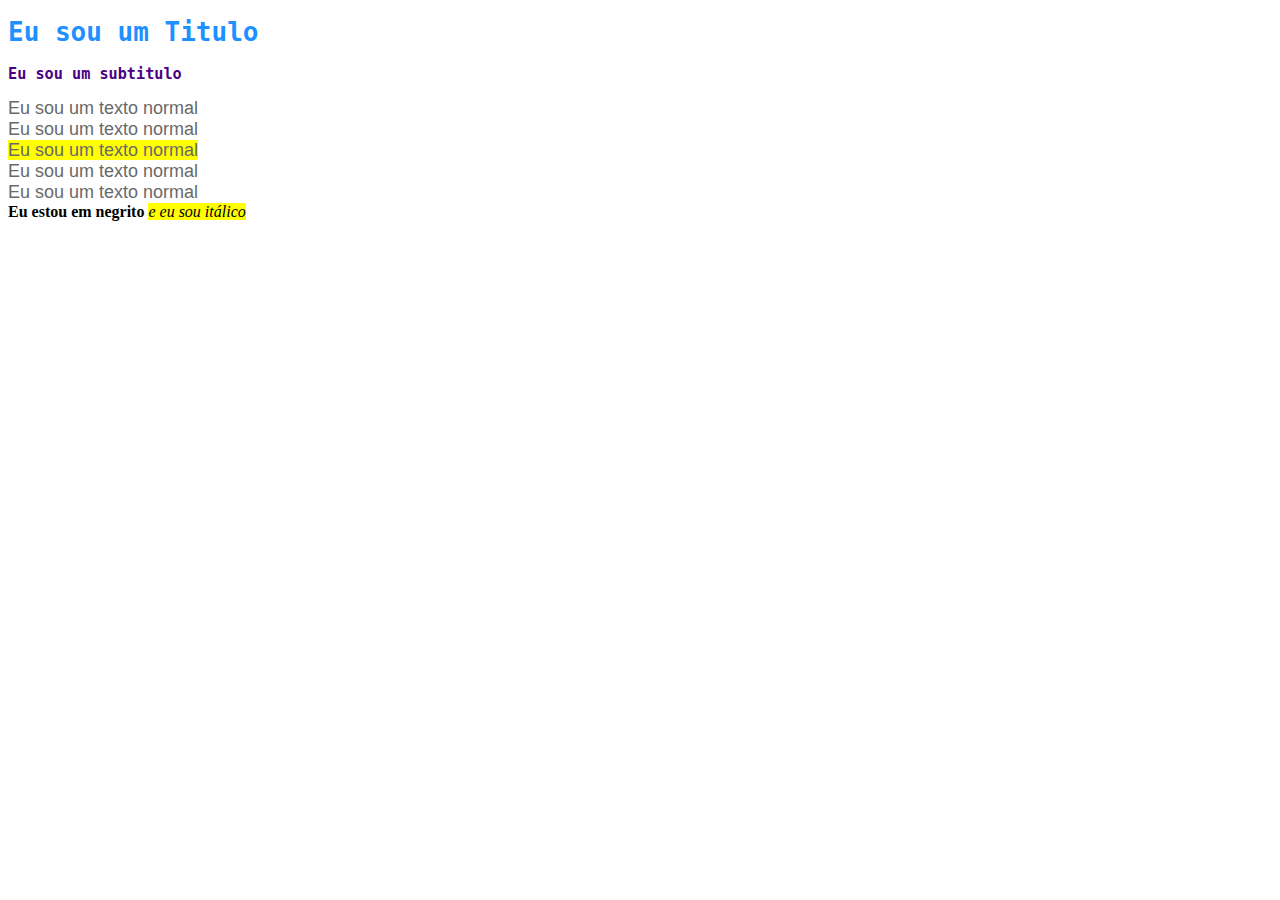
<file: index.html>
<!DOCTYPE html>
<html lang="pt">
<head>
    <meta charset="UTF-8">
    <meta http-equiv="X-UA-Compatible" content="IE=edge">
    <meta name="viewport" content="width=device-width, initial-scale=1.0">
    <title>Projeto IOT Revolucionário</title>
    <link rel="stylesheet" href="style.css">
</head>
<body>
    <h1> Eu sou um Titulo </h1>
    <h3>Eu sou um subtitulo</h3>
    
    <span >Eu sou um texto normal</span><br>
    <span >Eu sou um texto normal</span><br>
    <span class="destaque" >Eu sou um texto normal</span><br>
    <span >Eu sou um texto normal</span><br>
    <span >Eu sou um texto normal</span><br>
    <b>Eu estou em negrito</b>
    <i class="destaque" id="destauqeEspecial">e eu sou itálico</i>
</body>
</html>
</file>
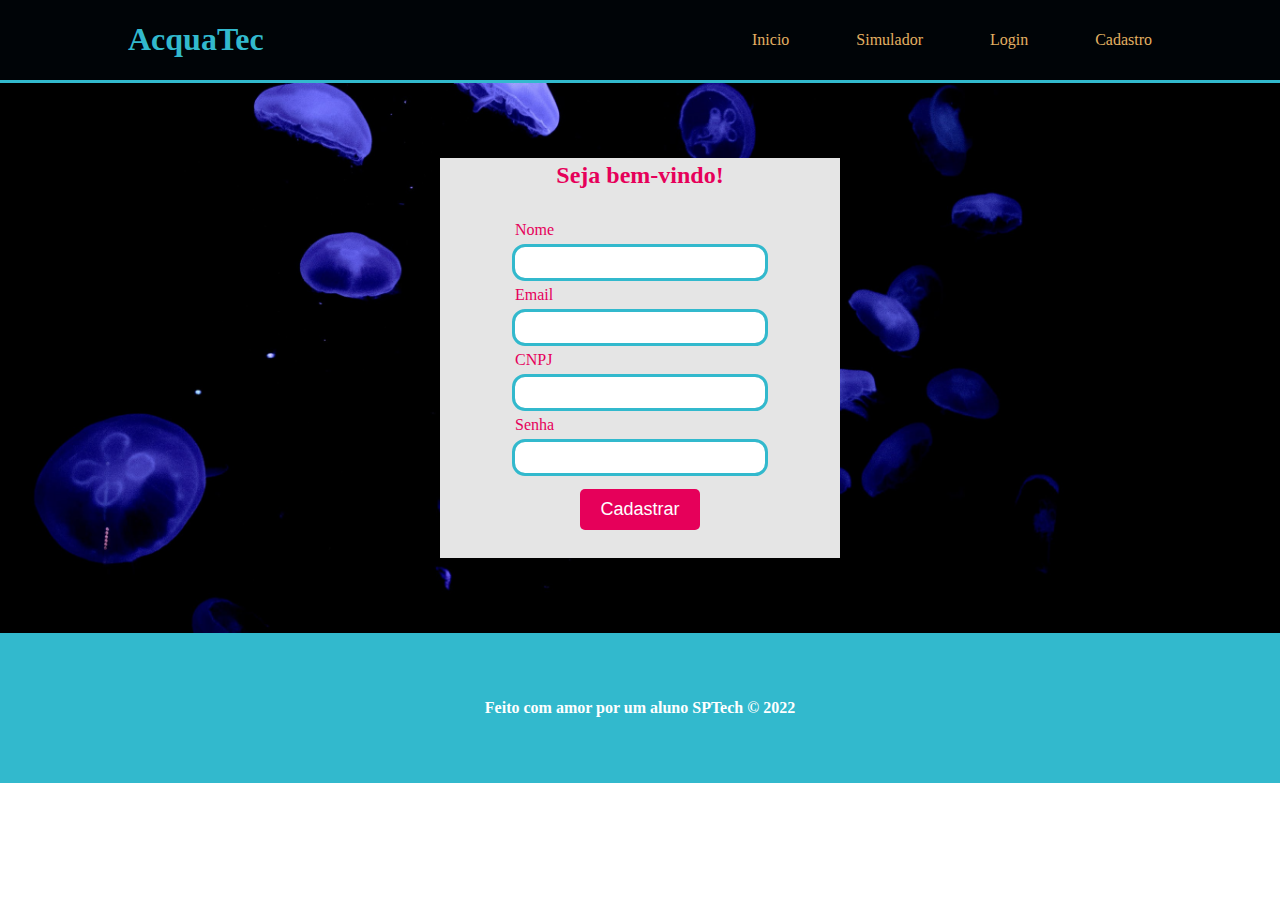
<file: cadastro.html>
<!DOCTYPE html>
<html lang="en">
<head>
    <meta charset="UTF-8">
    <meta http-equiv="X-UA-Compatible" content="IE=edge">
    <meta name="viewport" content="width=device-width, initial-scale=1.0">
    <title>Document</title>
    <link rel="stylesheet" href="site_institucional_style.css">
</head>
<body>
    <div class="header">

        <div class="container">
        <h1> AcquaTec</h1>
        <ul class="navbar">
    
            <li><a href="site_institucional.html">Inicio</a></li>
            <li><a href="#">Simulador</a></li>
            <li><a href="login.html">Login</a></li>
            <li><a href="cadastro.html">Cadastro</a></li>
        </ul>
        </div>
    </div> 
    <div class="banner">
        <div class="container login">
            <div class="card">
                <h2>Seja bem-vindo!</h2>
                <form>
                    <label for="nomeInput">Nome</label>
                    <input type="text" id="nomeInput"> 
                    <label for="emailInput">Email</label>
                    <input type="text" id="emailInput"> 
                    <label for="CnpjInput">CNPJ</label>
                    <input type="text" id="CnpjlInput"> 
                    <label for="senhaInput">Senha</label>
                    <input type="password"id="senhaInput">
                    <button type="button">
                        Cadastrar
                    </button>
                </form>
            </div>
        </div>   
        </div>
    </div>
    <div class="footer">
        <div class="container">
            <h4>Feito com amor por um aluno SPTech &copy; 2022</h4>
        </div>
    </div>
    
    </body>
</body>
</html> 
</body>
</html>
</file>
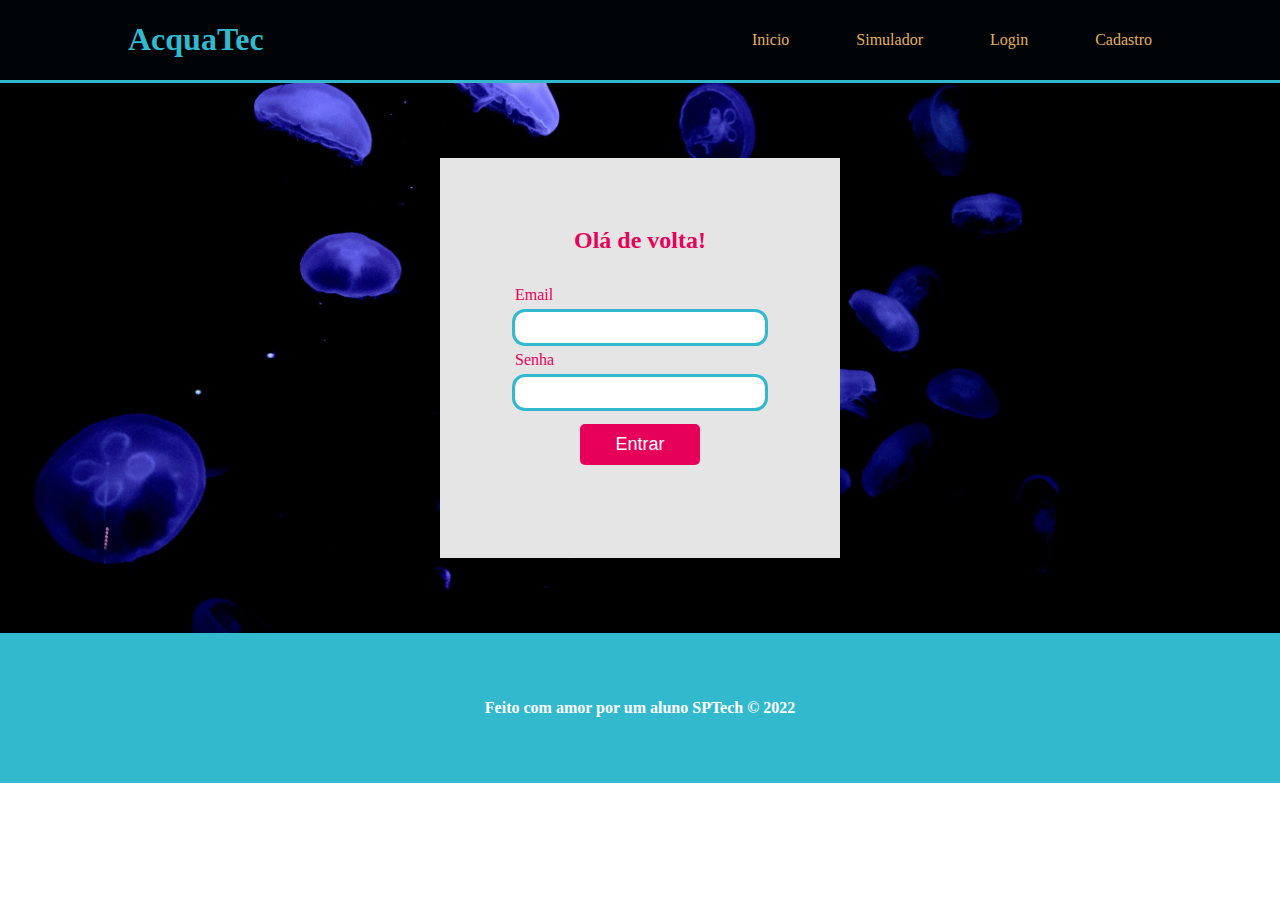
<file: login.html>
<!DOCTYPE html>
<html lang="en">
<head>
    <meta charset="UTF-8">
    <meta http-equiv="X-UA-Compatible" content="IE=edge">
    <meta name="viewport" content="width=device-width, initial-scale=1.0">
    <title>AcquaTec | Login</title>
    <link rel="stylesheet" href="site_institucional_style.css">
    <link rel="preconnect" href="https://fonts.googleapis.com">
    <link rel="preconnect" href="https://fonts.gstatic.com" crossorigin>
</head>
<body>
    <div class="header">

        <div class="container">
        <h1> AcquaTec</h1>
        <ul class="navbar">
    
            <li><a href="site_institucional.html">Inicio</a></li>
            <li><a href="#">Simulador</a></li>
            <li><a href="login.html">Login</a></li>
            <li><a href="#">Cadastro</a></li>
        </ul>
        </div>
    </div> 
    <div class="banner">
        <div class="container login">
            <div class="card">
                <h2>Olá de volta!</h2>
                <form>
                    <label for="emailInput">Email</label>
                    <input type="text" id="emailInput"> 
                    <label for="emailInput">Senha</label>
                    <input type="password'"id="senhaInput">
                    <button type="button">
                        Entrar
                    </button>
                </form>
            </div>
        </div>   
        </div>
    </div>
    <div class="footer">
        <div class="container">
            <h4>Feito com amor por um aluno SPTech &copy; 2022</h4>
        </div>
    </div>
    
    </body>
</body>
</html>
</file>
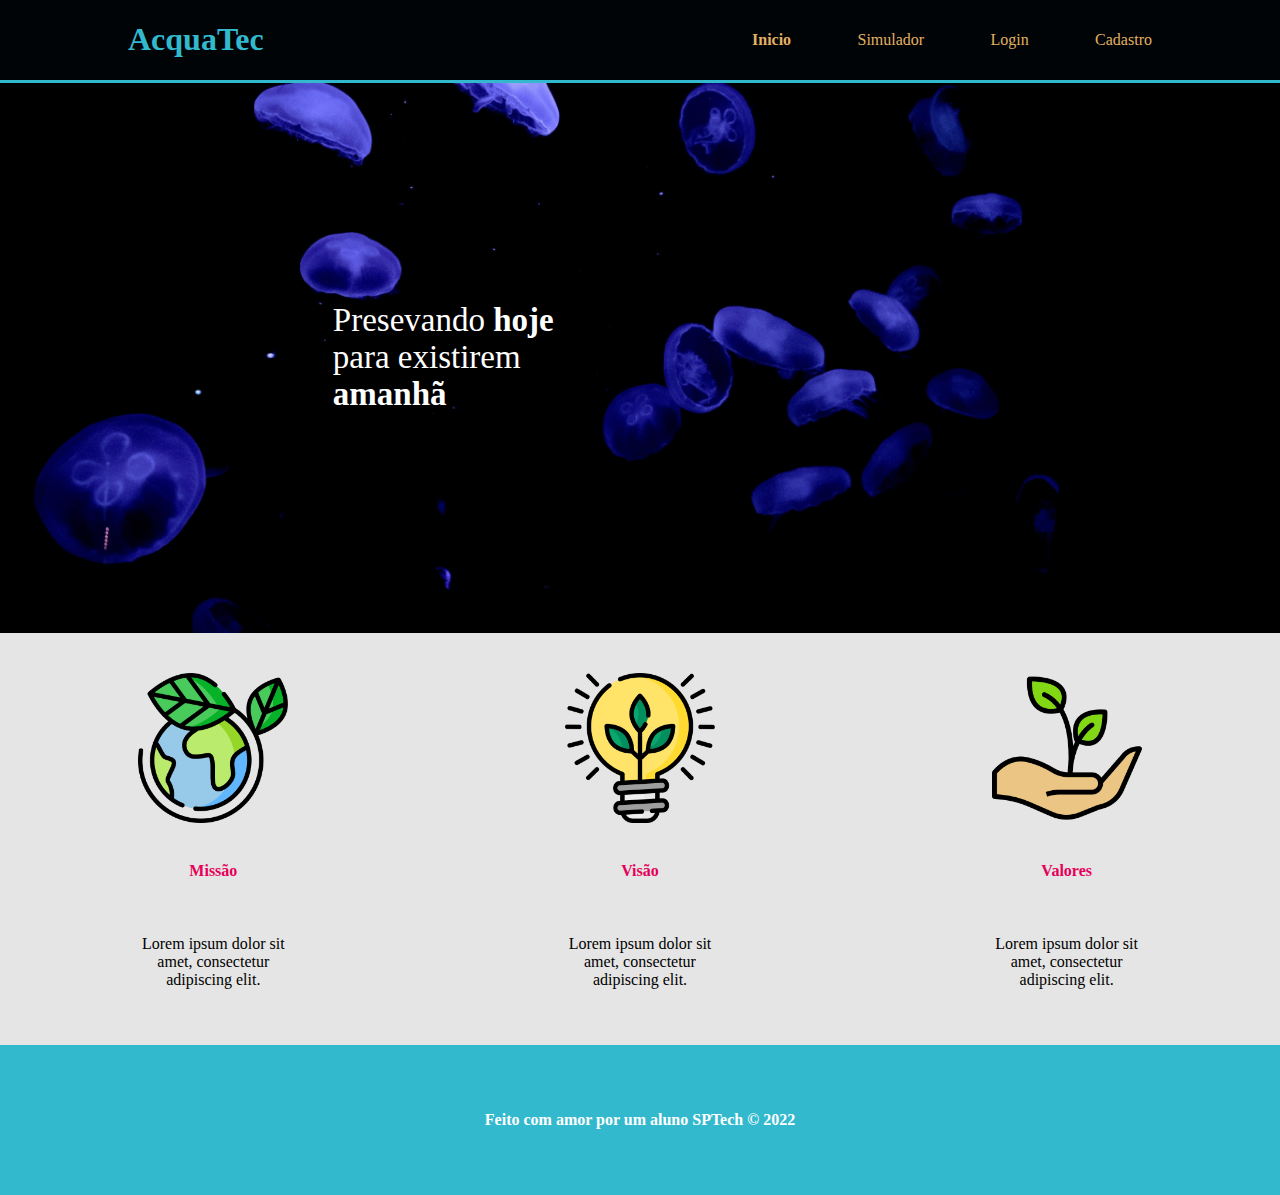
<file: site_institucional.html>
<!DOCTYPE html>
<html lang="pt">
<head>
    <meta charset="UTF-8">
    <meta http-equiv="X-UA-Compatible" content="IE=edge">
    <meta name="viewport" content="width=device-width, initial-scale=1.0">
    <title>Projeto IOT Revolucionário</title>
    <link rel="stylesheet" href="site_institucional_style.css">
</head>
<body>
    <div class="header">

    <div class="container">
    <h1> AcquaTec</h1>
    <ul class="navbar">

        <li><a class="agora" href="site_institucional.html">Inicio</a></li>
        <li><a  href="">Simulador</a></li>
        <li><a href="login.html">Login</a></li>
        <li><a href="cadastro.html">Cadastro</a></li>
    </ul>
    </div>
</div> 
<div class="banner">
    <div class="container">
        <p>Presevando <b>hoje</b> para existirem <b>amanhã</b></p>
    </div>
</div>
    <div class="content">
            <div id="planeta">
                <img src="planet-earth_color.png" alt="planeta">
                <br>
                <h4>Missão</h4>
                <br>
                <p>Lorem ipsum dolor sit amet, consectetur adipiscing elit.</p>
            </div>
            <div id="lampada">
                <img src="lightbulb_color.png" alt="lampada">
                <br>
                <h4>Visão</h4>
                <br>
                <p>Lorem ipsum dolor sit amet, consectetur adipiscing elit.</p>
            </div>
                <div id="planta">
                    <img src="growth_color.png" alt="planta">
                    <br>
                    <h4>Valores</h4>
                    <br>
                    <p>Lorem ipsum dolor sit amet, consectetur adipiscing elit.</p>
                </div>
            </div>
<div class="footer">
    <div class="container">
        <h4>Feito com amor por um aluno SPTech &copy; 2022</h4>
    </div>
</div>

</body>
</html>
</file>
<file: style.css>
h1 {
            color: dodgerblue; 
            font-family: monospace
        }
        h3{
            color: indigo;
            font-family: monospace
        }
        span {
            color: dimgray;
            font-family: Arial; 
            font-size: 18px;
        }
        .destaque {
            background-color: yellow;

        }
        #destaqueEspecial {
         background-color: aquamarine;
        }
</file>
<file: site_institucional_style.css>
body{
    margin: 0;
    padding: 0;
}
.header {
    background-color: #000407;
    color: #32B9CD;
    border-bottom: 3px solid #32B9CD;
    
}
.header .container {
    display: flex;
    justify-content: space-between;
}
.container{
    margin: 0 auto;
    width: 80%;
}

.navbar {
    display: flex;
    list-style: none;
    width: 400px;
    justify-content: space-between;
    align-items: center;
}
.navbar a{
    text-decoration: none;
    color: #e3b062;
}
.agora{
    font-weight: bold;
}


.banner{
    background-image: url(bg-jelly-fish-para_outras_pags.png);
    background-size: cover;
}
.banner .container{
    height: 550px;
    display:flex;
    color: white;
    align-items: center;
}
.banner .container.login{
    justify-content:center;
}
.banner p{
    font-size: 33px;
    width: 280px;
    margin-left:20% ;
}
.content{
    height: 412px;
    margin: 0 auto;
    display: flex;
    justify-content: space-around;
    text-align: center;
    background-color: #E5E5E5;
    align-items: center;
    
}
.content #planeta{
    width: 150px;
    height: 150px;
    display: flex;
    flex-direction: column;
    justify-content: center;
}
.content h4 {
    text-align: center;
    color: #E6005A;
}
.content p{
    align-items: center;
}
.content #lampada{
    width: 150px;
    height: 150px;
    display: flex;
    flex-direction: column;
    justify-content: center;
    
}
.content #planta{
    width: 150px;
    height: 150px;
    display: flex;
    flex-direction: column;
    justify-content: center;
    
}
.footer{
    background-color: #32B9CD;
    color: white;
    ;
}
.footer .container{
    display: flex;
    height: 150px;
    align-items: center;
    justify-content: center;
}
.card{
    background-color: #e5e5e5;
    color: #e6005a;
    width: 400px;
    height: 400px;
    display: flex;
    flex-direction: column;
    align-items: center;
    justify-content: center;   
}
.card h2{
    margin: 0 auto;
}
form{
    display: flex;
    flex-direction: column;
    margin: 24px;
    width: 250px;
}
form label{
    margin-top: 8px;
}
form input{
    margin-top: 8px;
    outline: 3px solid #32B9CD;
    border: 0;   
    padding: 8px;
    border-radius: 10px;
}
form button{
    margin-top: 16px;
    background-color: #e6005a;
    color:white;
    padding: 10px 15px;
    width: 120px;
    align-self: center;
    font-size: 18px;
    border: 0;
    border-radius: 5px;
    cursor: pointer;
}
</file>
